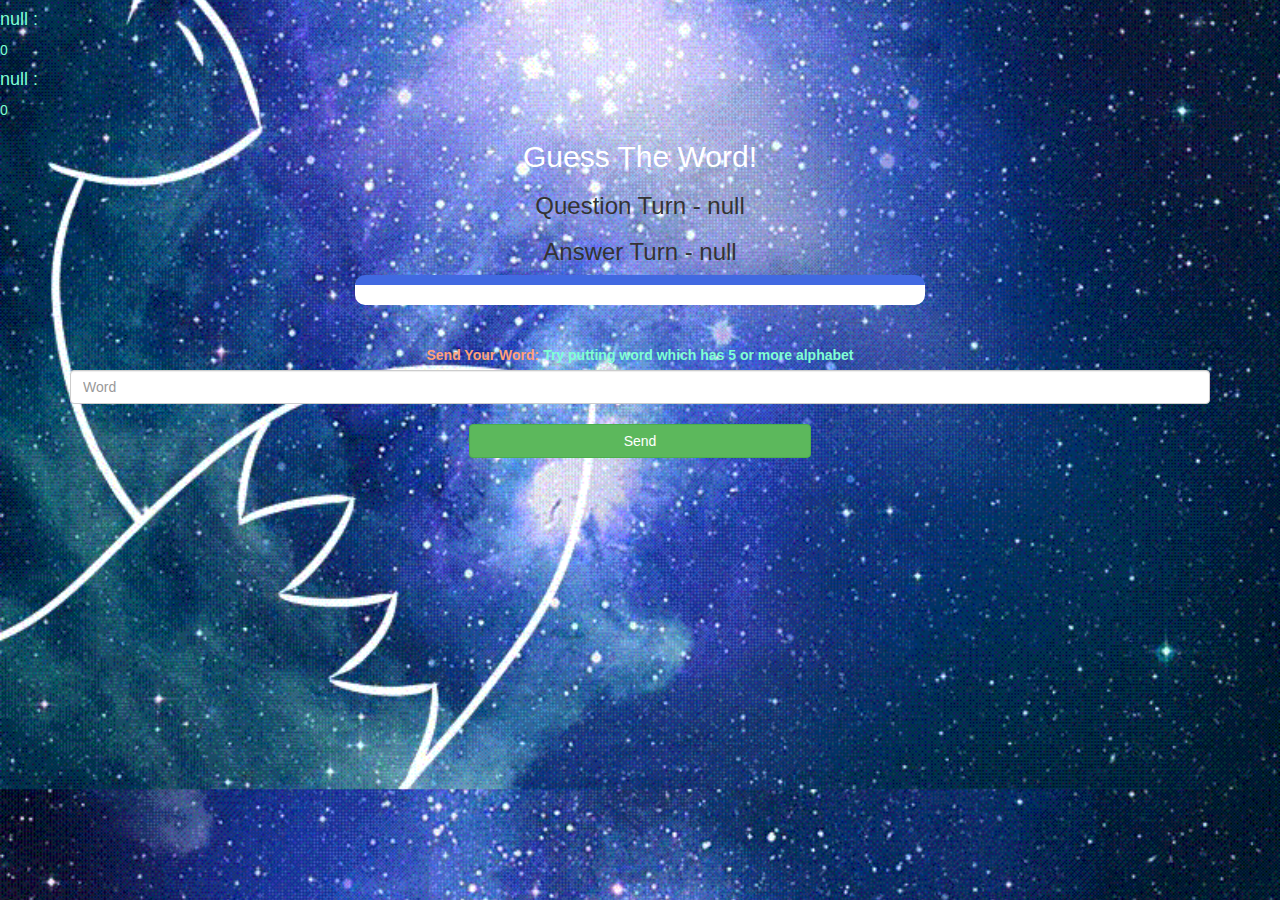
<file: game.html>
<!DOCTYPE html>
<html lang="en">
<head>
    <meta charset="UTF-8">
    <meta name="viewport" content="width=device-width, initial-scale=1.0">
    <link rel="stylesheet" href="game.css">
    <title>Guess the Word</title>
    <link rel="stylesheet" href="https://maxcdn.bootstrapcdn.com/bootstrap/3.4.0/css/bootstrap.min.css">
<script src="https://ajax.googleapis.com/ajax/libs/jquery/3.4.1/jquery.min.js"></script>
<script src="https://maxcdn.bootstrapcdn.com/bootstrap/3.4.0/js/bootstrap.min.js"></script> 
</head>
<body>
    <h4 style="color: aquamarine;" id="player_1_name"></h4><span style="color: aquamarine;" id="Player_1_score"></span>
    <br>
    <h4 style="color: aquamarine;" id="player_2_name"></h4><span style="color: aquamarine;" id="Player_2_score"></span>
    <br>

    <div class="container">
        <center>
            <h2 style="color: white;">Guess The Word!</h2>
              <h3 id="player_question"></h3>
              <h3 id="player_answer"></h3>
              <div id="output" class="col-lg-6"> 
              </div> <br> <br>


              <label>Send Your Word: <b style="color: aquamarine">Try putting word which has 5 or more alphabet </b> </label>
              <input type="text" id="word_question" class="form-control" placeholder="Word">
              <br> 
              <button onclick="send()" class="btn btn-success" style="width: 30%;">Send</button>
        </center>
    </div>

    <script src="game.js"></script>
</body>
</html>
</file>
<file: game.css>
body {
    background-image: url("Login page.gif");
    background-position: center;
    background-size: cover;
}
label { 
    color: lightsalmon;
}
h4 {
    color: red;
}
#output
{
background: white;
border-radius: 10px;
border-top: 10px solid royalblue;
padding: 10px;
float: none;
text-align: left;
}
</file>
